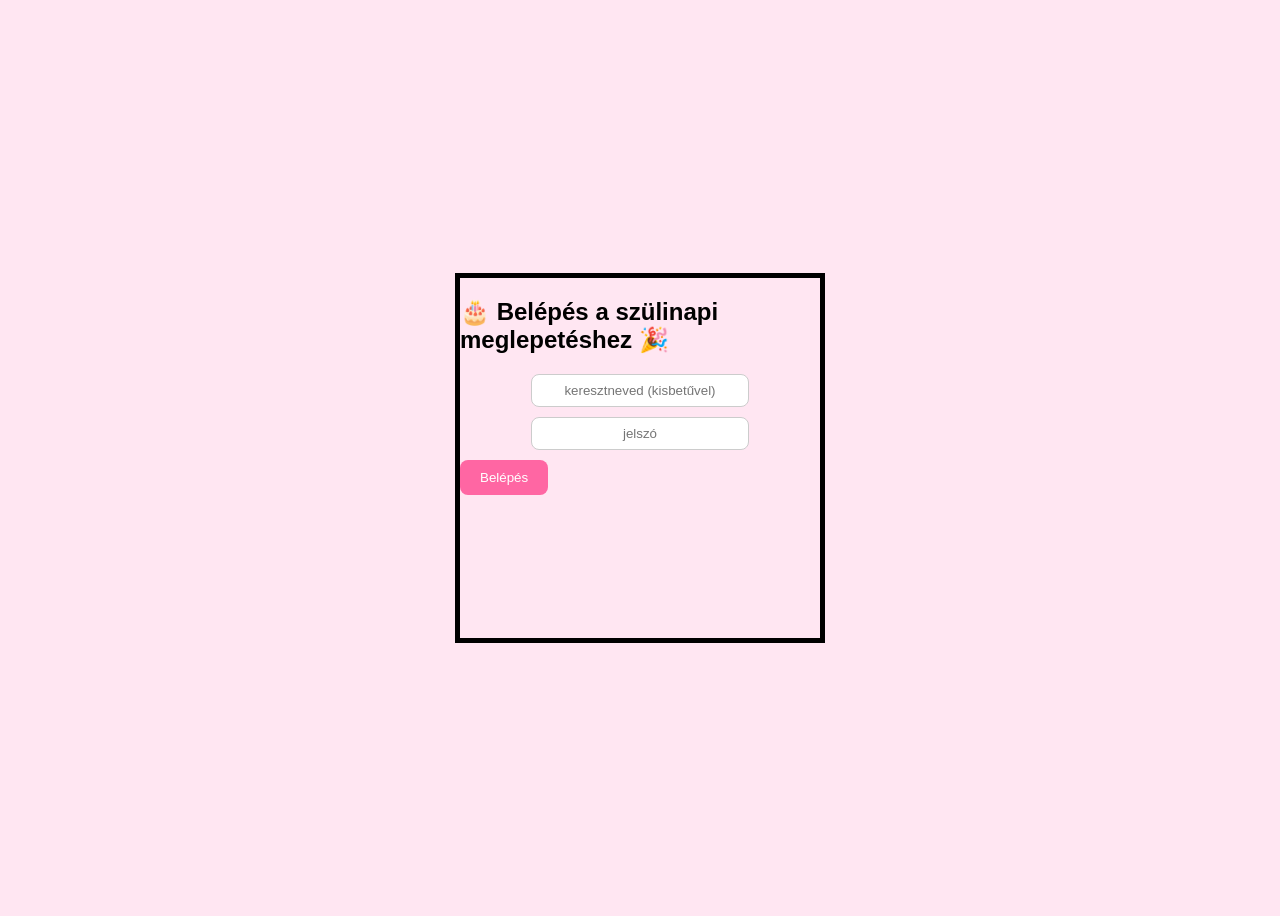
<file: index.html>
<!DOCTYPE html>
<html lang="en">
<head> <link href="./style.css" rel="stylesheet">
    <meta charset="UTF-8">
    <meta name="viewport" content="width=device-width, initial-scale=1.0">
    <title>folap</title>
</head>
<body>
    <div class="folap">
  <h2>🎂 Belépés a szülinapi meglepetéshez 🎉</h2>
    <input type="text" id="nev" placeholder="keresztneved (kisbetűvel)">
    <input type="password" id="jelszo" placeholder="jelszó">
    <button onclick="ellenoriz()">Belépés</button>
    <div id="hiba" class="error"></div>




    </div>




    <script src="./index.js" charset="UTF-8"></script>
</body>
</html>
</file>
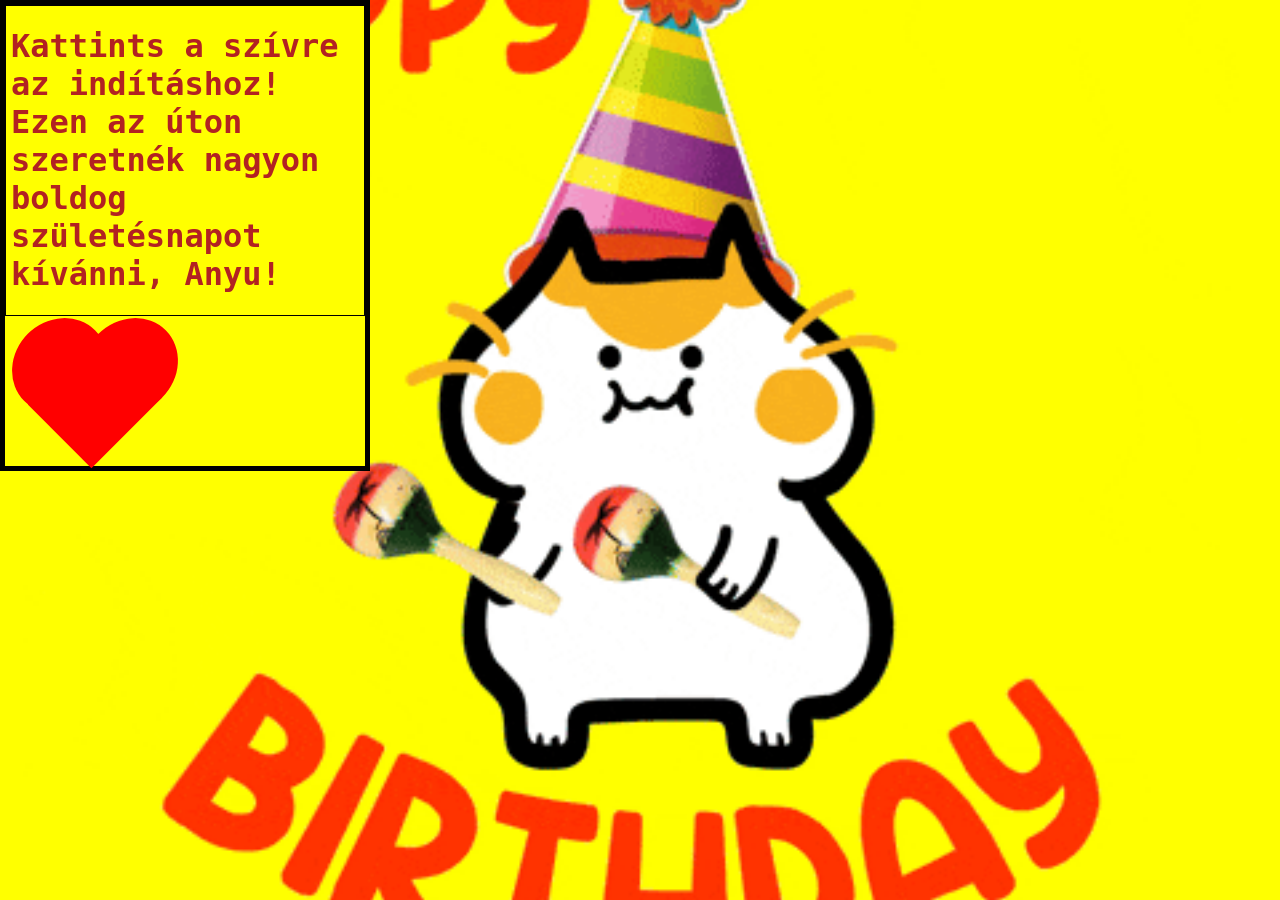
<file: buli.html>
<!DOCTYPE html>
<html lang="hu">
<head>
  <meta charset="UTF-8">
  <meta name="viewport" content="width=device-width, initial-scale=1.0">
  <link rel="stylesheet" href="./style1.css">
  <title>Szülinapi Montázs</title>
</head>
<body>
  <img id="montage-img" class="kep hidden" width="360"  src="images/img1.jpg">

  <div class="alap">
    <div class="sor1">
      <h1 id="mondatok" class="mond">Kattints a szívre az indításhoz! Ezen az úton szeretnék nagyon boldog születésnapot kívánni, Anyu!</h1>
    </div>
    <div class="sor2">
      <button id="heart-btn" class="heart-button"></button>
    </div>
  </div>

  <audio id="music" src="./Audio/zene.mp3"></audio>
  <script src="./buli.js"></script>
</body>
</html>
</file>
<file: style.css>
.folap{
    width: 360px;
    min-height: 360px;
    border: 5px solid black;

}
  body {
      font-family: Arial, sans-serif;
      background-color: #ffe6f2;
      display: flex;
      flex-direction: column;
      align-items: center;
      justify-content: center;
      height: 100vh;
    }
    .container {
      background: white;
      padding: 30px;
      border-radius: 15px;
      box-shadow: 0 0 10px rgba(0,0,0,0.1);
      text-align: center;
    }
    input {
      display: block;
      margin: 10px auto;
      padding: 8px;
      border: 1px solid #ccc;
      border-radius: 8px;
      width: 200px;
      text-align: center;
    }
    button {
      background-color: #ff66a3;
      color: white;
      border: none;
      padding: 10px 20px;
      border-radius: 8px;
      cursor: pointer;
    }
    button:hover {
      background-color: #ff3385;
    }
    .error {
      color: red;
      margin-top: 10px;
    }
</file>
<file: style1.css>
body {
  margin: 0;
  padding: 0;
  background: url('./images/b.gif') no-repeat center center fixed;
  background-size: cover;
  height: 100vh;
  width: 100vw;
}

.alap{
  display: flex; 
  flex-direction: column;
  width: 360px;
  height: fit-content;
  border: 5px solid black;
}

.sor1{
  border: 1px solid black;
  background-color: yellow;
}

.heart-button {
  align-self: center;
  margin-top: 40px;
  width: 100px;
  height: 90px;
  background-color: red;
  transform: rotate(-45deg);
  cursor: pointer;
  border: none;
  outline: none;
  transition: transform 0.2s ease;
  margin-left: 40px;
}

.heart-button::before,
.heart-button::after {
  content: "";
  position: absolute;
  width: 100px;
  height: 90px;
  background-color: red;
  border-radius: 50%;
}

.heart-button::before {
  top: -50px;
  left: 0;
}

.heart-button::after {
  left: 50px;
  top: 0;
}

.heart-button:hover {
  transform: rotate(-45deg) scale(1.1);
}

.heart-button:active {
  transform: rotate(-45deg) scale(0.95);
}

.sor2{
  height: 150px;
  background-color: yellow;
}

.kep{
  border: 5px solid black;
}

.mond{
  margin-left: 5px;
  color: #b22222;
  font-family: "Lucida Console", Monaco, monospace;
}

.hidden{
  display: none;
}

#montage-img {
  position: absolute;
  max-width: 90vw;
  max-height: 90vh;
  border-radius: 20px;
  box-shadow: 0 0 30px rgba(255, 255, 255, 0.5);
  opacity: 0;
  transition: opacity 1s ease, transform 1s ease;
  z-index: 5;
}

/* Animációk */
.fade-in { opacity: 1; transform: scale(1); }
.zoom-in { opacity: 1; transform: scale(1.2); }
.slide-left { opacity: 1; transform: translateX(-50px); }
.slide-right { opacity: 1; transform: translateX(50px); }
.rotate-in { opacity: 1; transform: rotate(3deg) scale(1.05); }
</file>
